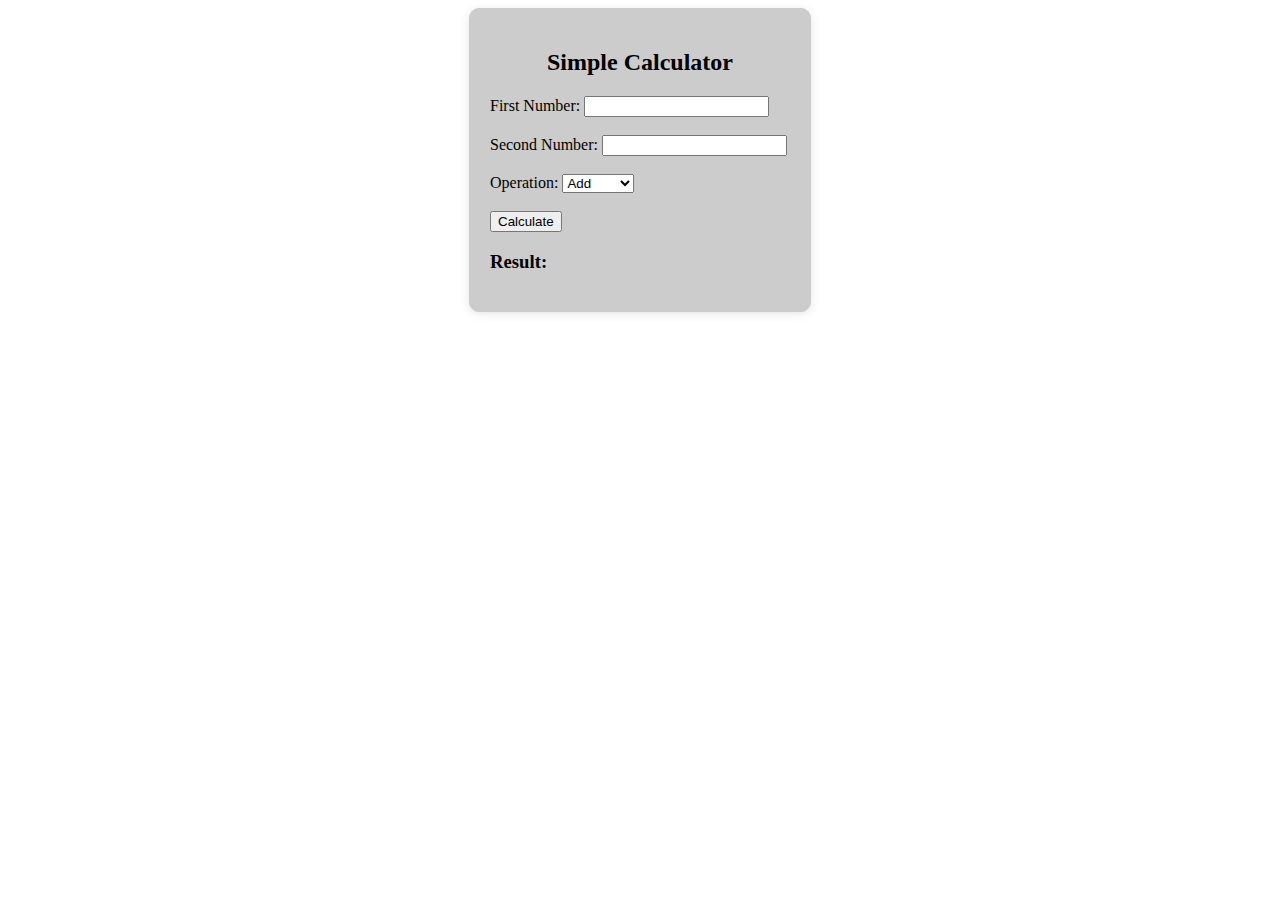
<file: HashedBit Internship/assignment 2/calc.html>
<!DOCTYPE html>
<html lang="en">
<head>
  <meta charset="UTF-8">
  <title>Calculator</title>
  <style>
    h2{
      text-align: center;
    }
    .container {
      width: 300px;
      margin: 0 auto;
      padding: 20px;
      border: 1px solid #ccc;
      background-color: #ccc;
      border-radius: 10px;
      box-shadow: 0 2px 10px rgba(0,0,0,0.1);
    }
  </style>
</head>
<body>
  <div class="container">
    <h2>Simple Calculator</h2>

  <label>First Number: <input type="number" id="num1"></label><br><br>
  <label>Second Number: <input type="number" id="num2"></label><br><br>

  <label>Operation:
    <select id="operator">
      <option value="add">Add</option>
      <option value="subtract">Subtract</option>
      <option value="multiply">Multiply</option>
      <option value="divide">Divide</option>
    </select>
  </label><br><br>

  <button onclick="performCalculation()">Calculate</button>

  <h3>Result: <span id="result"></span></h3>
  </div>
  
  <script src="calc.js"></script>
</body>
</html>
</file>
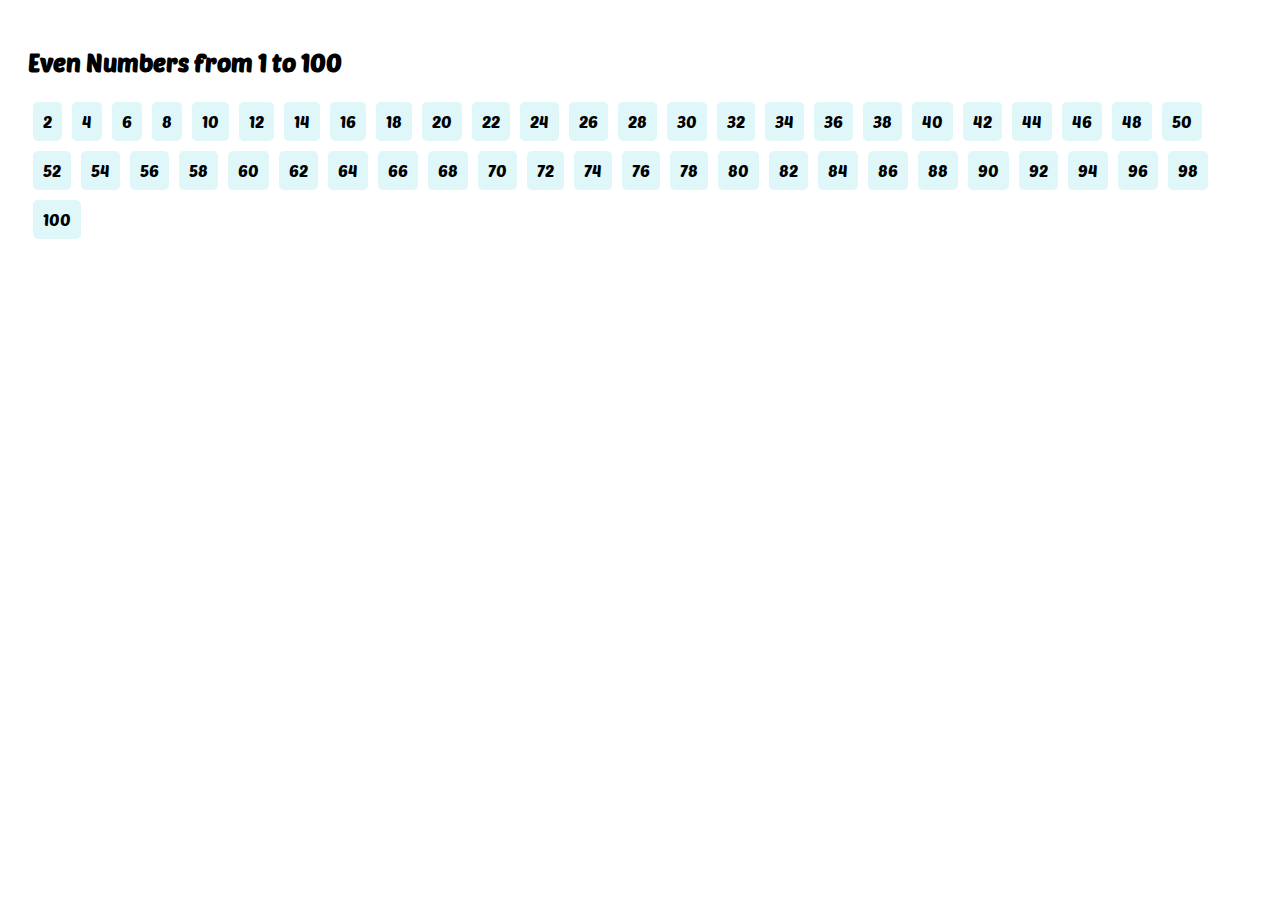
<file: HashedBit Internship/assignment 2/evenNum.html>
<!DOCTYPE html>
<html>
<head>
  <title>Even Numbers </title>
  <style>
    @import url('https://fonts.googleapis.com/css2?family=Edu+QLD+Hand:wght@400..700&family=Poetsen+One&display=swap');

    body {
      font-family: "Poetsen One", sans-serif;
      font-weight: 400;
      font-style: normal;
      padding: 20px;
    }
    .number {
      display: inline-block;
      margin: 5px;
      padding: 10px;
      background-color: #e0f7fa;
      border-radius: 5px;
    }
  </style>
</head>
<body>

  <h2>Even Numbers from 1 to 100</h2>
  <div id="evenNumbers"></div>

  <script src="evenNum.js"></script>

</body>
</html>
</file>
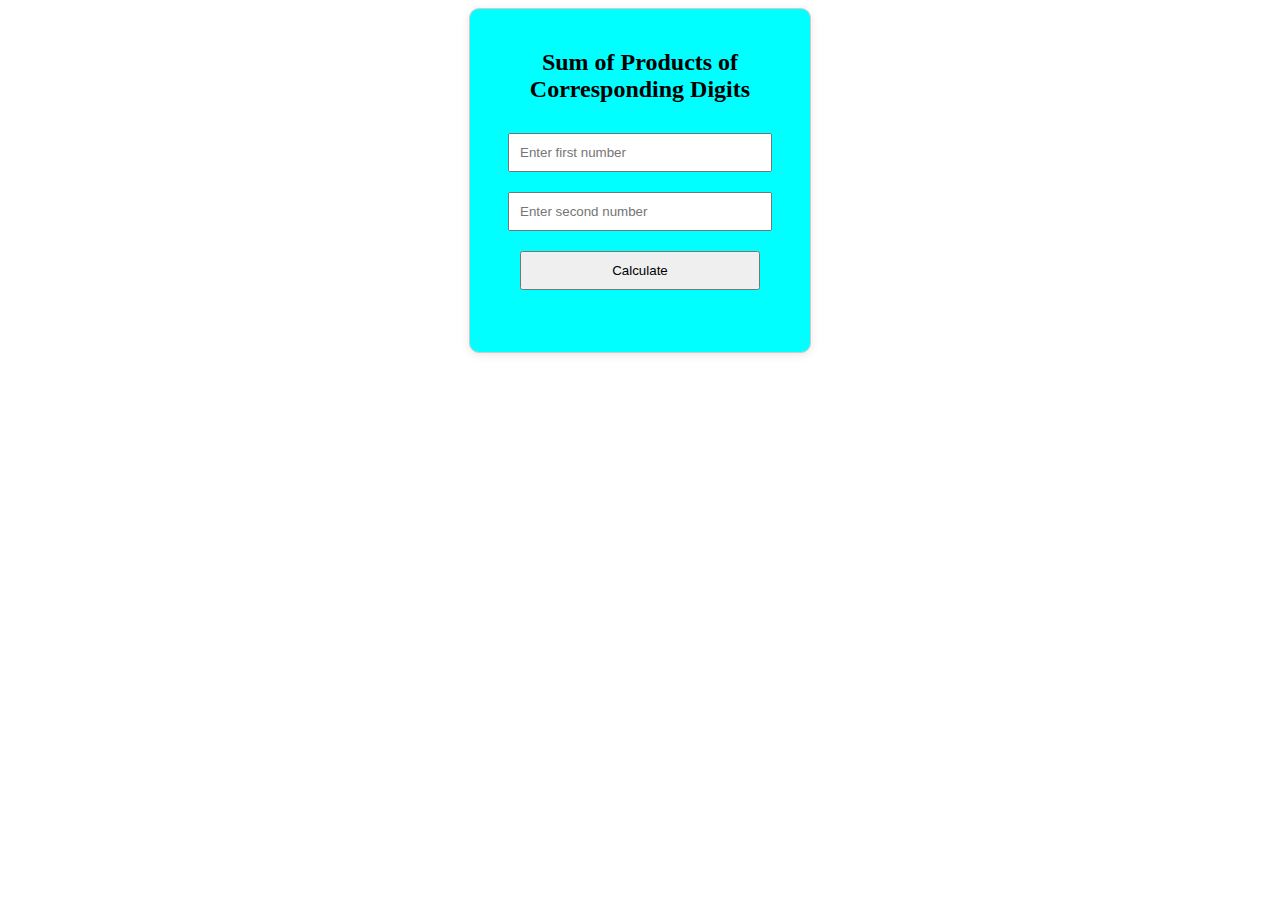
<file: HashedBit Internship/assignment 2/sumProd.html>
<!DOCTYPE html>
<html>
<head>
  <title>Digit Product Sum</title>
  <style>
    h2{
      text-align: center;
    }
    .container {
      width: 300px;
      margin: 0 auto;
      padding: 20px;
      border: 1px solid #ccc;
      border-radius: 10px;
      box-shadow: 0 2px 10px rgba(0,0,0,0.1);
      display: flex;
      flex-direction: column;
      background-color: aqua;
    }
    input, button {
      margin: 10px auto;
      padding: 10px;
      width: 80%;
    }
  </style>
</head>
<body>

  <div class="container">
    <h2>Sum of Products of Corresponding Digits</h2>

  <input type="number" id="num1" placeholder="Enter first number" />
  <input type="number" id="num2" placeholder="Enter second number" />
  <button onclick="calculateProductSum()">Calculate</button>

  <p id="result"></p>
  </div>

  <script src="sumProd.js"></script>
</body>
</html>
</file>
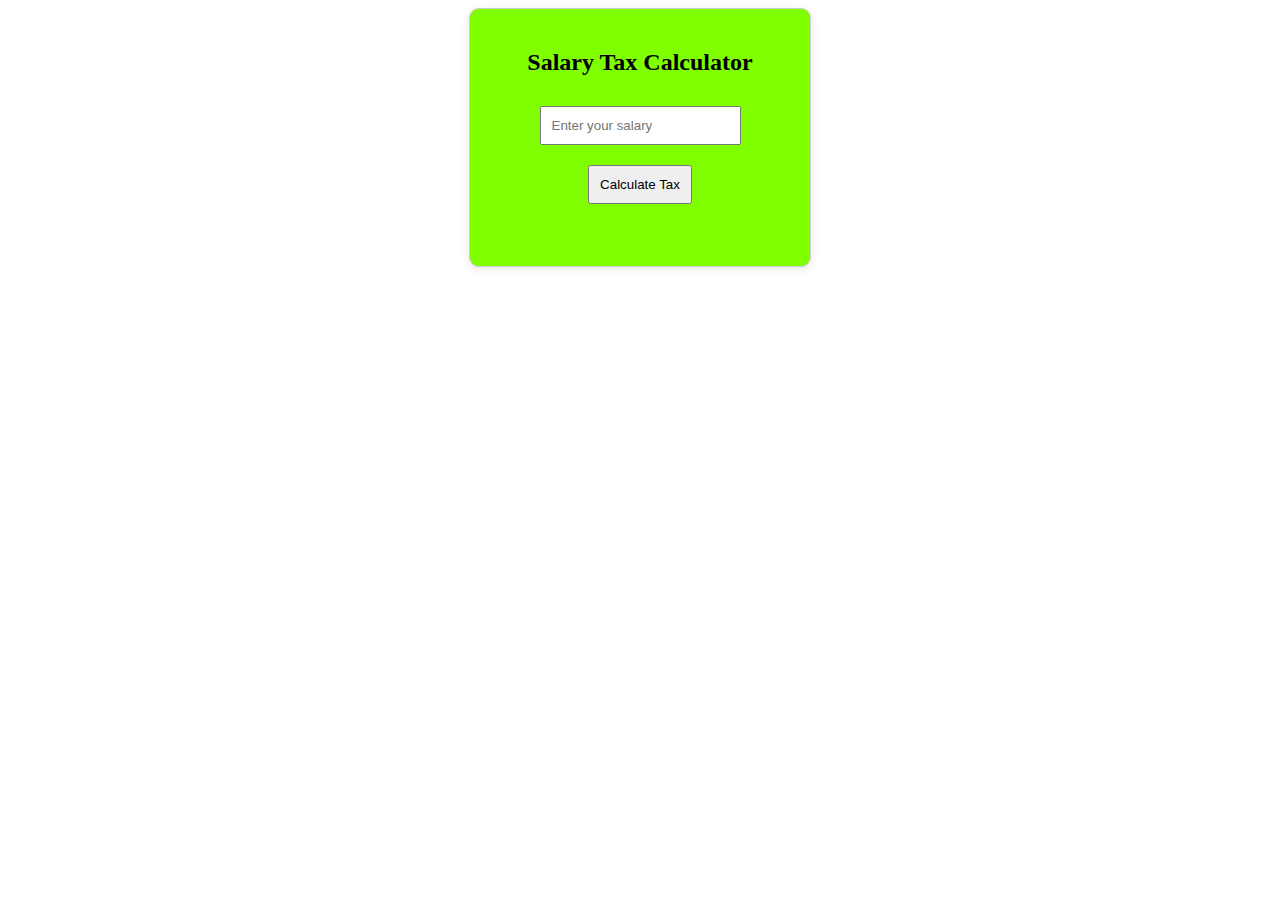
<file: HashedBit Internship/assignment 2/tax.html>
<!DOCTYPE html>
<html>
<head>
  <title>Tax Calculator</title>
  <style>
    h2{
      text-align: center;
    }
    .container {
      width: 300px;
      margin: 0 auto;
      padding: 20px;
      border: 1px solid #ccc;
      border-radius: 10px;
      box-shadow: 0 2px 10px rgba(0,0,0,0.1);
      display: flex;
      flex-direction: column;
      background-color: chartreuse;
    }
    #salaryInput, button {
        margin: 10px auto;
        padding: 10px;
    }
  </style>
</head>
<body>

  <div class="container">
    <h2>Salary Tax Calculator</h2>
  <input type="number" id="salaryInput" placeholder="Enter your salary" />
  <button onclick="calculateTax()">Calculate Tax</button>

  <p id="result"></p>
  </div>

  <script src="tax.js"></script>
</body>
</html>
</file>
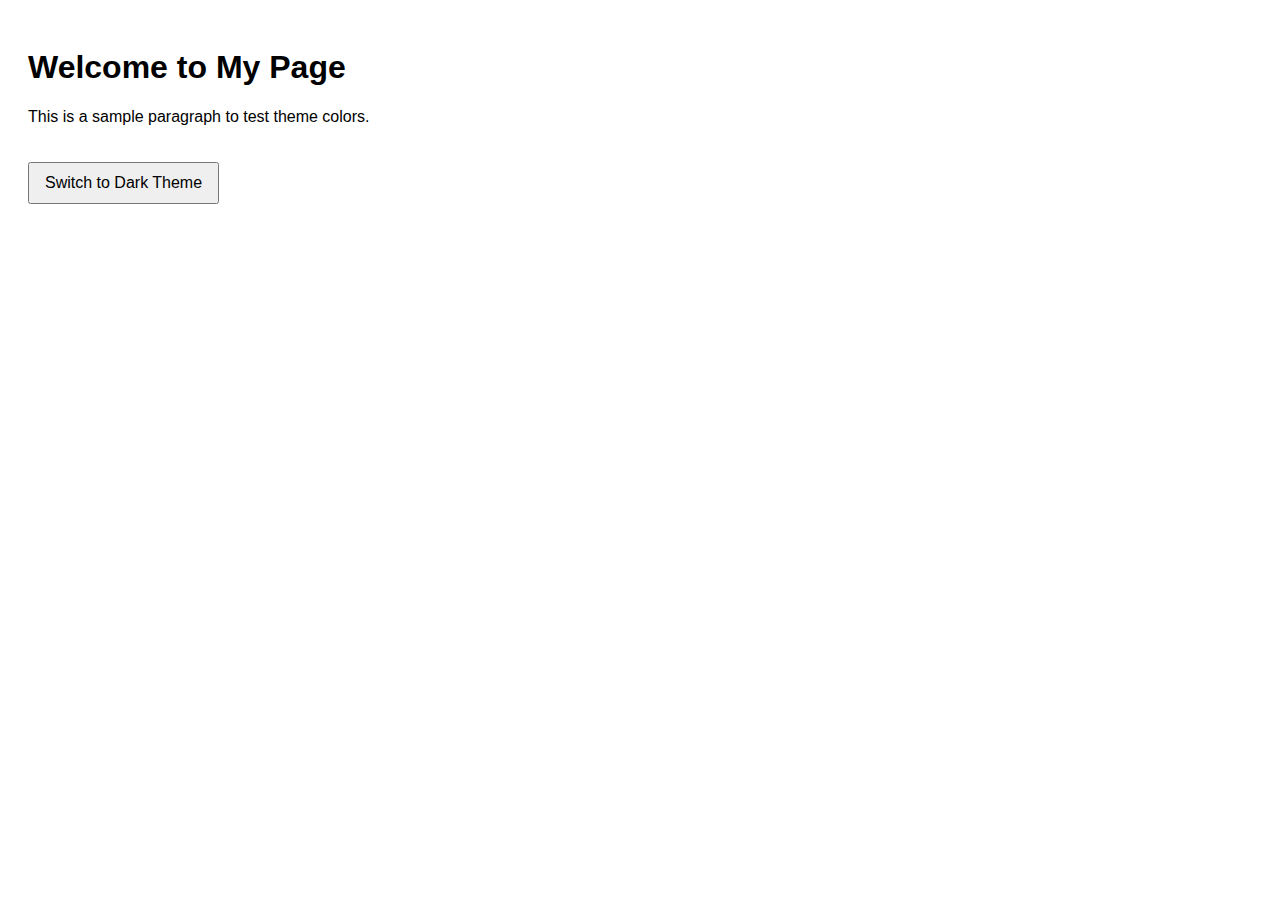
<file: HashedBit Internship/assignment 4/dark theme.html>
<!DOCTYPE html>
<html lang="en">
<head>
  <meta charset="UTF-8" />
  <title>Theme Toggle</title>
  <style>
    body {
      background-color: white;
      color: black;
      font-family: Arial, sans-serif;
      transition: background-color 0.3s ease, color 0.3s ease;
      padding: 20px;
    }
    body.dark-theme {
      background-color: #121212;
      color: #e0e0e0;
    }
    button {
      margin-top: 20px;
      padding: 10px 15px;
      cursor: pointer;
      font-size: 16px;
    }
  </style>
</head>
<body>
  <h1>Welcome to My Page</h1>
  <p>This is a sample paragraph to test theme colors.</p>
  <button id="themeToggleBtn">Switch to Dark Theme</button>

  <script>
    const toggleBtn = document.getElementById('themeToggleBtn');

    toggleBtn.addEventListener('click', () => {
      document.body.classList.toggle('dark-theme');
      if (document.body.classList.contains('dark-theme')) {
        toggleBtn.textContent = 'Light Theme';
      } else {
        toggleBtn.textContent = 'Dark Theme';
      }
    });
  </script>
</body>
</html>
</file>
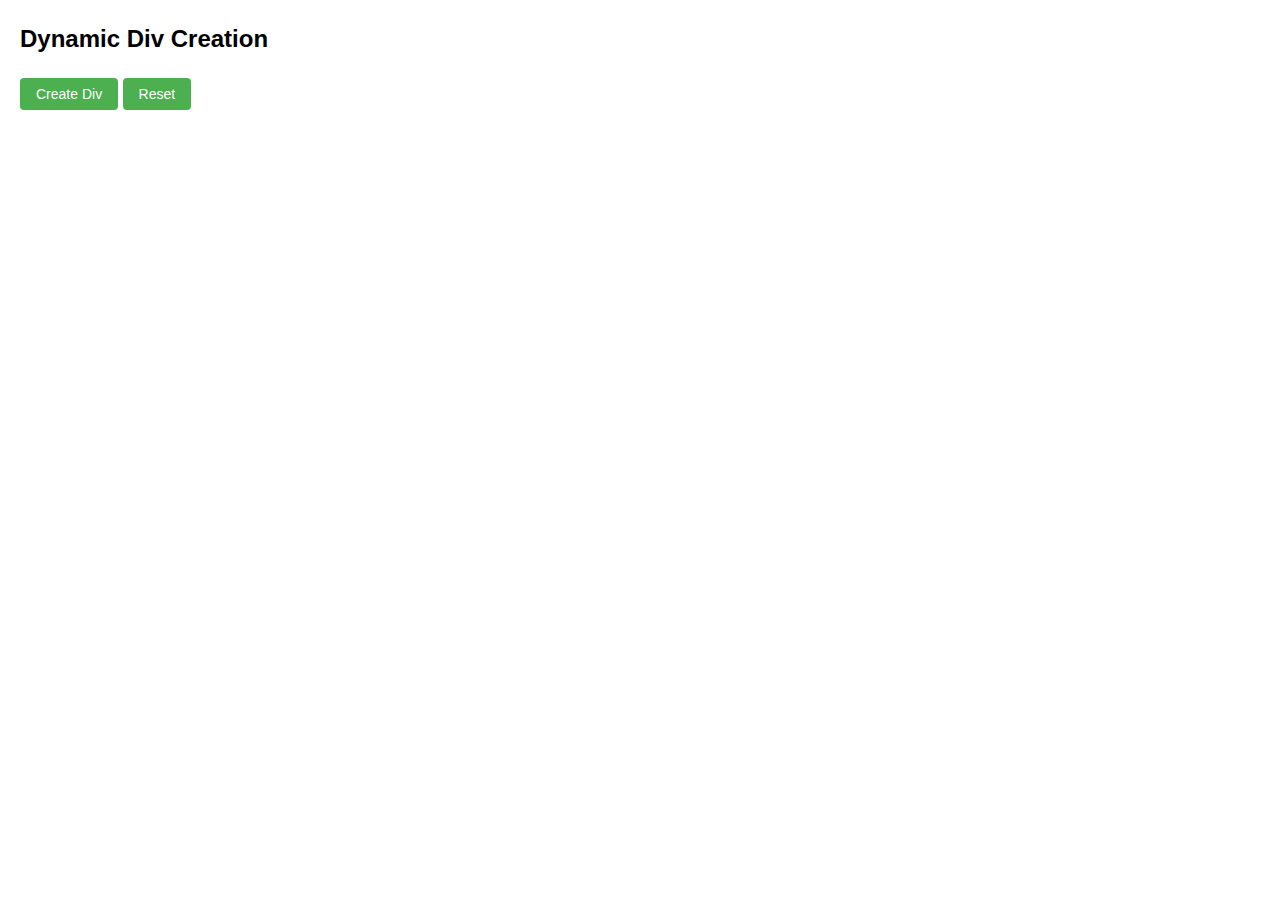
<file: HashedBit Internship/assignment 4/div creation.html>
<!DOCTYPE html>
<html lang="en">
<head>
    <meta charset="UTF-8">
    <meta name="viewport" content="width=device-width, initial-scale=1.0">
    <title>Dynamic Div Creation</title>
    <style>
        body {
            font-family: Arial, sans-serif;
            margin: 20px;
            line-height: 1.6;
        }
        #container {
            display: flex;
            flex-wrap: wrap;
            gap: 10px;
            margin-top: 20px;
        }
        .box {
            width: 100px;
            height: 100px;
            display: flex;
            justify-content: center;
            align-items: center;
            font-weight: bold;
            border-radius: 5px;
            transition: all 0.3s ease;
        }
        button {
            padding: 8px 16px;
            background-color: #4CAF50;
            color: white;
            border: none;
            border-radius: 4px;
            cursor: pointer;
            font-size: 14px;
        }
        button:hover {
            background-color: #45a049;
        }
    </style>
</head>
<body>
    <h2>Dynamic Div Creation</h2>
    <button id="createBtn">Create Div</button>
    <button id="resetBtn">Reset</button>
    <div id="container"></div>

    <script>
        document.addEventListener('DOMContentLoaded', function() {
            const container = document.getElementById('container');
            const createBtn = document.getElementById('createBtn');
            const resetBtn = document.getElementById('resetBtn');
            let counter = 1;

            createBtn.addEventListener('click', function() {
                // Create new div element
                const newDiv = document.createElement('div');
                newDiv.className = 'box';
                newDiv.textContent = counter;
                
                // Set random background color
                const randomColor = getRandomColor();
                newDiv.style.backgroundColor = randomColor;
                
                // Set text color based on background brightness
                newDiv.style.color = isColorLight(randomColor) ? '#000' : '#fff';
                
                // Add hover effect
                newDiv.addEventListener('mouseover', function() {
                    this.style.transform = 'scale(1.1)';
                    this.style.boxShadow = '0 0 10px rgba(0,0,0,0.3)';
                });
                
                newDiv.addEventListener('mouseout', function() {
                    this.style.transform = 'scale(1)';
                    this.style.boxShadow = 'none';
                });
                
                // Add click event to remove individual div
                newDiv.addEventListener('click', function() {
                    container.removeChild(this);
                });
                
                // Append to container
                container.appendChild(newDiv);
                
                // Increment counter
                counter++;
            });

            resetBtn.addEventListener('click', function() {
                container.innerHTML = '';
                counter = 1;
            });

            // Helper function to generate random color
            function getRandomColor() {
                const letters = '0123456789ABCDEF';
                let color = '#';
                for (let i = 0; i < 6; i++) {
                    color += letters[Math.floor(Math.random() * 16)];
                }
                return color;
            }

            // Helper function to check if color is light
            function isColorLight(color) {
                // Convert hex to RGB
                const r = parseInt(color.substr(1, 2), 16);
                const g = parseInt(color.substr(3, 2), 16);
                const b = parseInt(color.substr(5, 2), 16);
                
                // Calculate brightness
                const brightness = (r * 299 + g * 587 + b * 114) / 1000;
                return brightness > 128;
            }
        });
    </script>
</body>
</html>
</file>
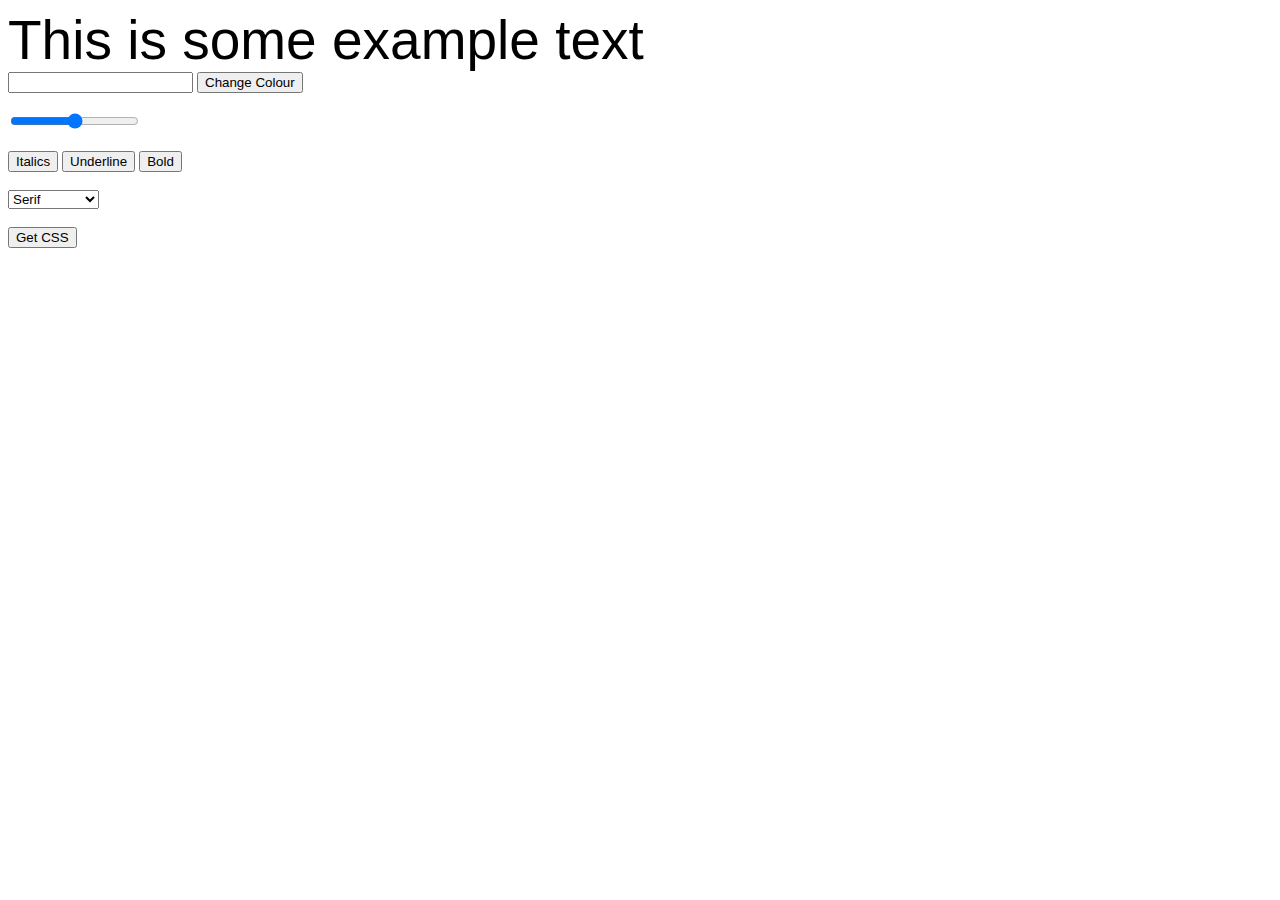
<file: HashedBit Internship/assignment 4/dynamic css.html>
<!DOCTYPE html>
<html lang="en">
<head>
  <meta charset="UTF-8" />
  <meta name="viewport" content="width=device-width, initial-scale=1.0"/>
  <title>TExt contener</title>
  <style>
    .text-here {
    font-size: 55px;
    font-family: sans-serif;
    color: black;
    text-decoration: none;
    font-style: normal;
    font-weight: normal;
    line-height: normal;
    text-align: left;
    letter-spacing: normal;
    word-spacing: normal;
}
  </style>
  </head>
  <body>
  <div class='text-here' id='text-container'>This is some example text</div>


<input type="text" id="colorbox">

<button id="colorchange">Change Colour</button>

<br><br>

<input type="range" id="fontsize" min="10" max="100" value="55">
<br><br>


<button id="italic" class="stylebt">Italics</button>
<button id="underline" class="stylebt">Underline</button>
<button id="bold" class="stylebt">Bold</button>

<br><br>


<select id="list">
        <option value="serif">Serif</option>
        <option value="sans-serif">Sans-Serif</option>
        <option value="monospace">Monospace</option>
        <option value="cursive">Cursive</option>
        <option value="fantasy">Fantasy</option>
    </select>


<br><br>

<button id="getstyle">Get CSS</button>

<br><br>
<p id="css-props"></p>
<script>
    const textContainer = document.getElementById("text-container");


document.getElementById("colorchange").addEventListener("click", () => {
  const color = document.getElementById("colorbox").value;
  textContainer.style.color = color;
});


document.getElementById("fontsize").addEventListener("input", () => {
  const size = document.getElementById("fontsize").value;
  textContainer.style.fontSize = size + "px";
});


document.getElementById("italic").addEventListener("click", () => {
  textContainer.style.fontStyle = 
    textContainer.style.fontStyle === "italic" ? "normal" : "italic";
});


document.getElementById("underline").addEventListener("click", () => {
  textContainer.style.textDecoration = 
    textContainer.style.textDecoration === "underline" ? "none" : "underline";
});


document.getElementById("bold").addEventListener("click", () => {
  textContainer.style.fontWeight = 
    textContainer.style.fontWeight === "bold" ? "normal" : "bold";
});

// Font Family Dropdown
document.getElementById("list").addEventListener("change", () => {
  const font = document.getElementById("list").value;
  textContainer.style.fontFamily = font;
});


document.getElementById("getstyle").addEventListener("click", () => {
  const styles = window.getComputedStyle(textContainer);
  const result = [];

  const color = styles.color;
  const fontSize = styles.fontSize;
  const fontFamily = styles.fontFamily;
  const fontStyle = styles.fontStyle;
  const fontWeight = styles.fontWeight;
  const textDecoration = styles.textDecorationLine;

  
  const colorInput = document.getElementById("colorbox").value || color;

  if (colorInput) result.push(`color: ${colorInput};`);
  if (fontSize) result.push(`font-size: ${fontSize};`);
  if (fontFamily) result.push(`font-family: ${fontFamily};`);
  if (fontStyle === "italic") result.push(`font-style: italic;`);
  if (fontWeight === "700" || fontWeight === "bold") result.push(`font-weight: bold;`);
  if (textDecoration === "underline") result.push(`text-decoration: underline;`);

  document.getElementById("css-props").textContent = result.join(" ");
});
</script>
</body>
</html>
</file>
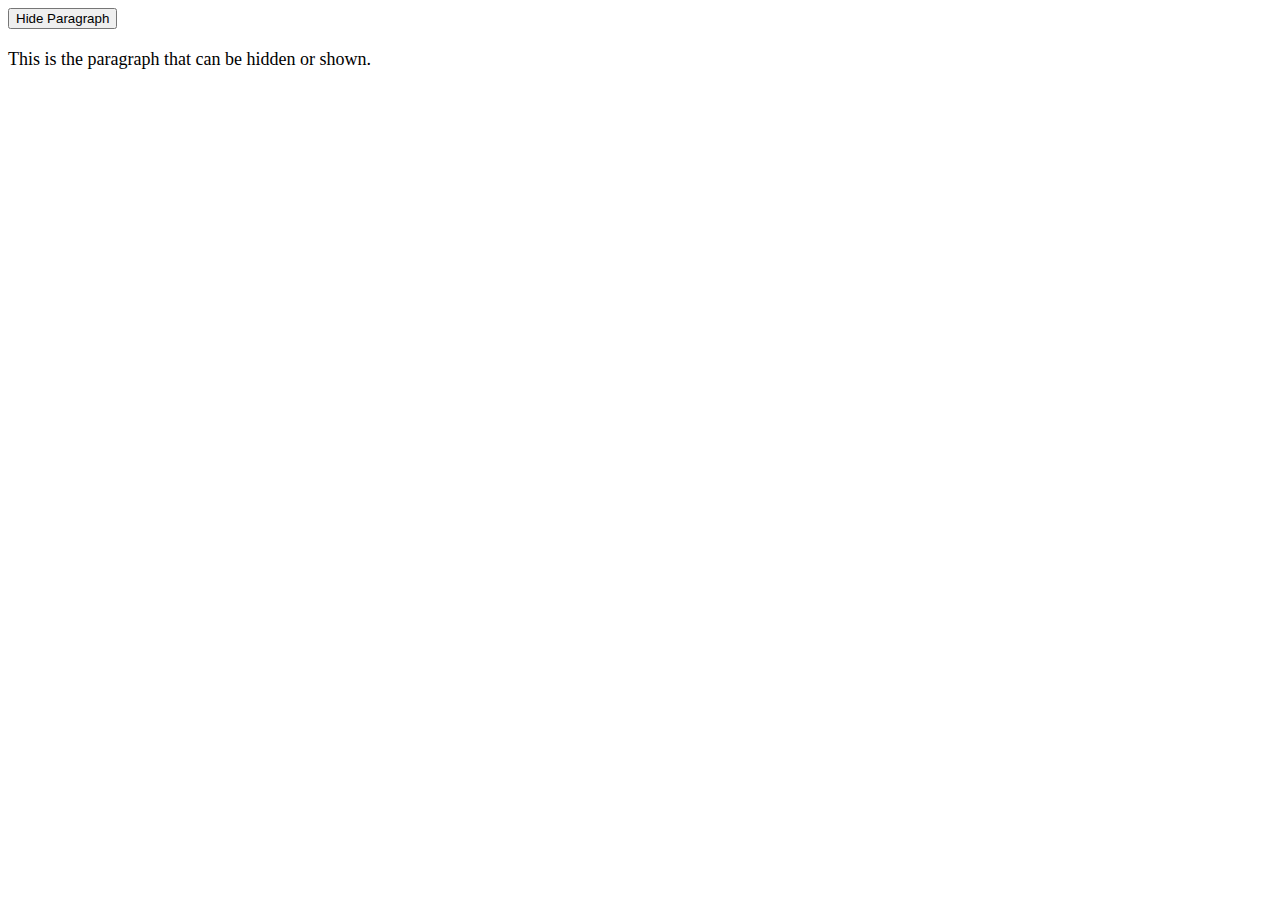
<file: HashedBit Internship/assignment 4/hide show.html>
<!DOCTYPE html>
<html lang="en">
<head>
  <meta charset="UTF-8" />
  <title>Hide/Show Paragraph</title>
  <style>
    #myPara {
      font-size: 18px;
      margin: 20px 0;
    }
  </style>
</head>
<body>
  <button id="toggleBtn">Hide Paragraph</button>
  <p id="myPara">This is the paragraph that can be hidden or shown.</p>

  <script>
    const btn = document.getElementById('toggleBtn');
    const para = document.getElementById('myPara');

    btn.addEventListener('click', () => {
      if (para.style.display === 'none') {
        para.style.display = 'block';
        btn.textContent = 'Hide Paragraph';
      } else {
        para.style.display = 'none';
        btn.textContent = 'Show Paragraph';
      }
    });
  </script>
</body>
</html>
</file>
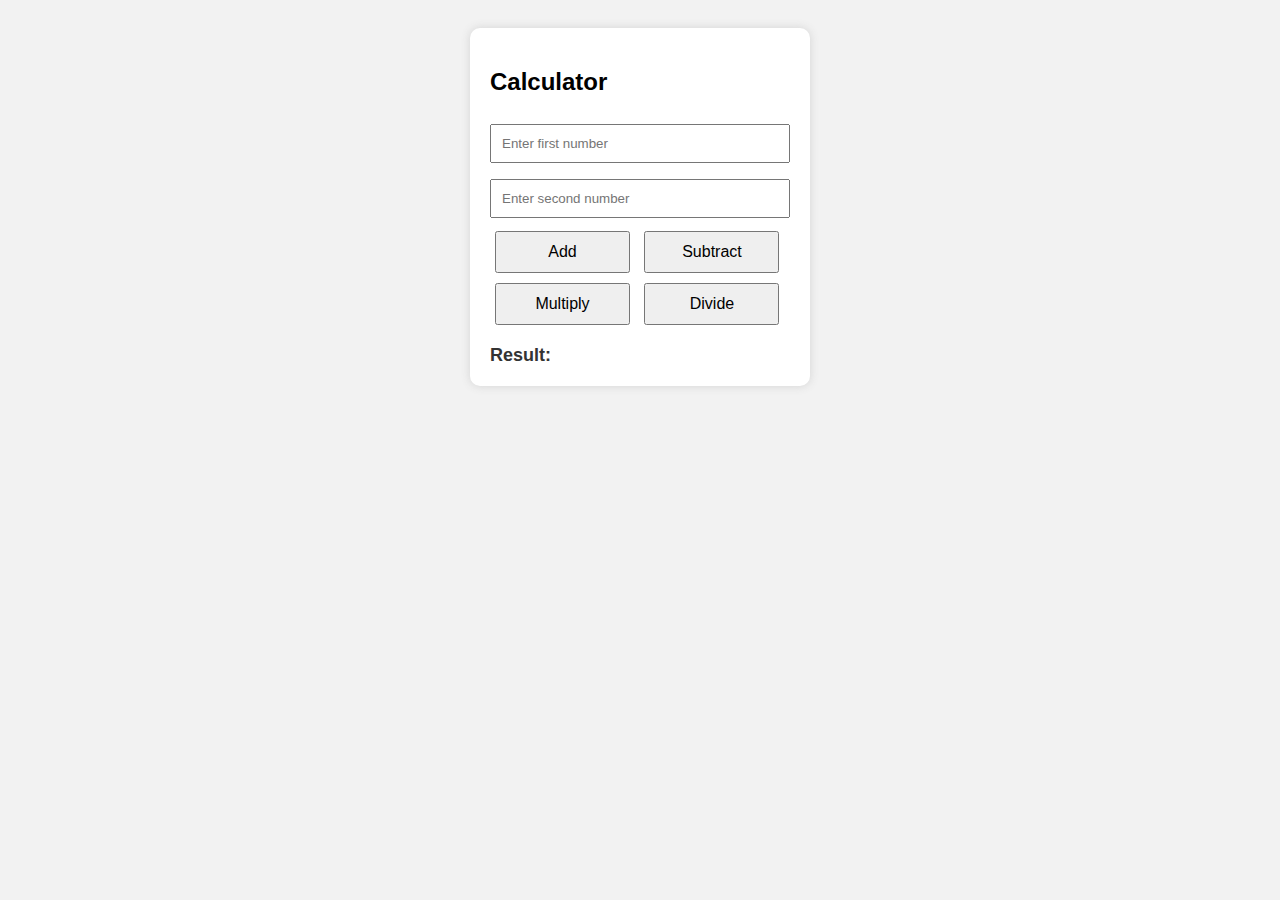
<file: HashedBit Internship/assignment 5/calculator.html>
<!DOCTYPE html>
<html>
<head>
  <title>Simple Calculator</title>
  <style>
    body {
      font-family: Arial;
      background-color: #f2f2f2;
      padding: 20px;
    }
    .calculator {
      background-color: white;
      padding: 20px;
      max-width: 300px;
      border-radius: 10px;
      box-shadow: 0 0 10px lightgray;
      margin: auto;
    }
    input {
      width: 100%;
      padding: 10px;
      margin: 8px 0;
      box-sizing: border-box;
    }
    button {
      width: 45%;
      padding: 10px;
      margin: 5px;
      font-size: 16px;
    }
    .output {
      margin-top: 15px;
      font-size: 18px;
      font-weight: bold;
      color: #333;
    }
  </style>
</head>
<body>

<div class="calculator">
  <h2>Calculator</h2>
  
  <input type="number" id="num1" placeholder="Enter first number">
  <input type="number" id="num2" placeholder="Enter second number">
  
  <div>
    <button onclick="calculate('add')">Add</button>
    <button onclick="calculate('subtract')">Subtract</button>
    <button onclick="calculate('multiply')">Multiply</button>
    <button onclick="calculate('divide')">Divide</button>
  </div>
  
  <div class="output" id="result">Result: </div>
</div>

<script>
  function calculate(operation) {
    let a = parseFloat(document.getElementById('num1').value);
    let b = parseFloat(document.getElementById('num2').value);
    let result = 0;

    if (isNaN(a) || isNaN(b)) {
      document.getElementById('result').innerText = "Result: Please enter both numbers.";
      return;
    }

    switch (operation) {
      case 'add':
        result = a + b;
        break;
      case 'subtract':
        result = a - b;
        break;
      case 'multiply':
        result = a * b;
        break;
      case 'divide':
        if (b === 0) {
          document.getElementById('result').innerText = "Result: Cannot divide by zero.";
          return;
        }
        result = a / b;
        break;
    }

    document.getElementById('result').innerText = "Result: " + result;
  }
</script>
</body>
</html>
</file>
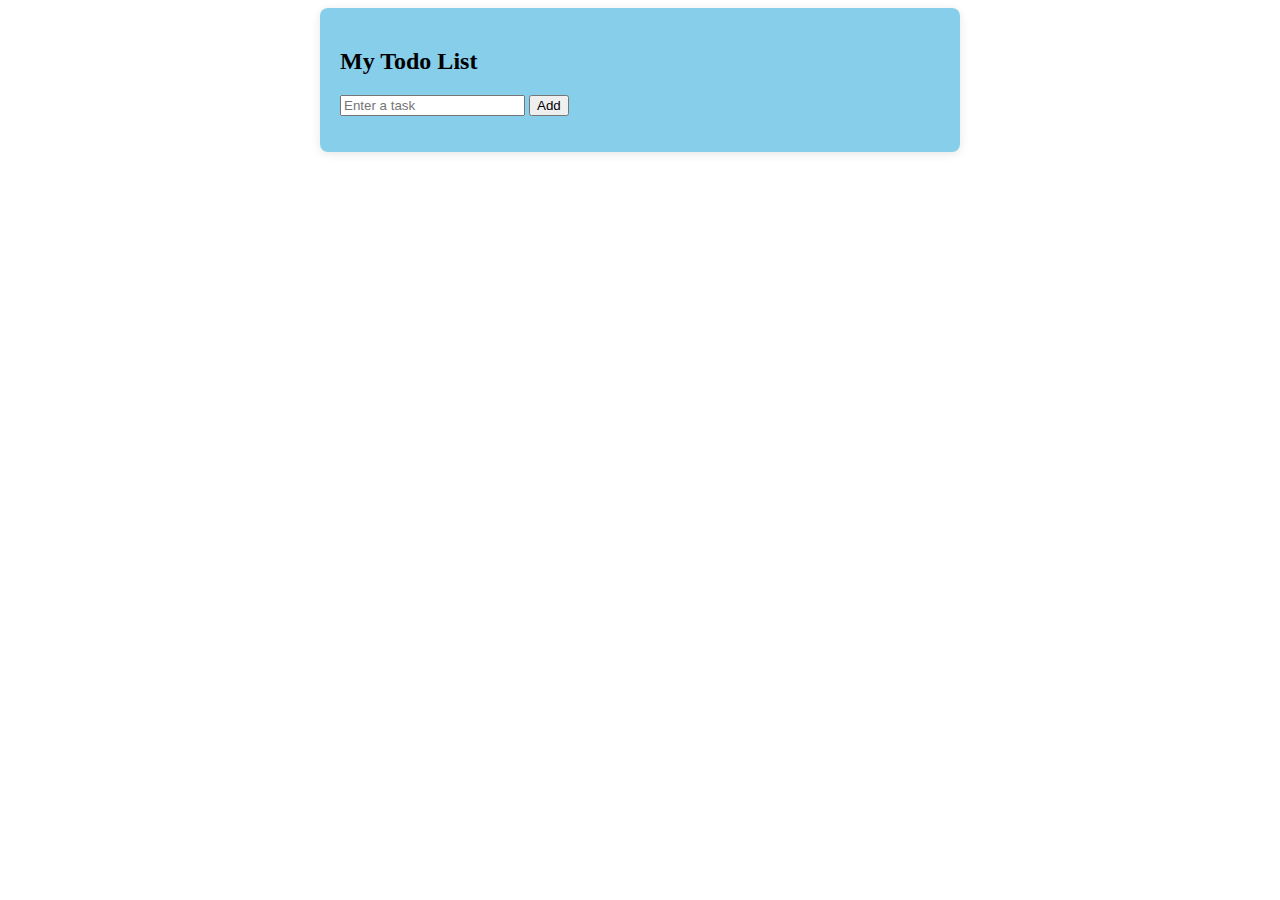
<file: HashedBit Internship/assignment 6/todo list.html>
<!DOCTYPE html>
<html>
<head>
  <title>Todo List App</title>
</head>
<body>
<div class="todo-container" style="max-width: 600px; margin: auto; padding: 20px; background-color: skyblue; border-radius: 8px; box-shadow: 0 2px 10px rgba(0,0,0,0.1);">
  <h2>My Todo List</h2>

  <input type="text" id="taskInput" placeholder="Enter a task">
  <button onclick="addTask()">Add</button>

  <ul id="taskList"></ul>
</div>
  <script>
    let tasks = [];

    function addTask() {
      let input = document.getElementById("taskInput");
      let newTask = input.value.trim();

      if (newTask === "") {
        alert("Please enter a task.");
        return;
      }

      tasks.push(newTask);
      tasks.sort(); // sort in ascending order
      renderTasks();
      input.value = ""; // clear input
    }

    function deleteTask(index) {
      tasks.splice(index, 1);
      renderTasks();
    }

    function renderTasks() {
      let list = document.getElementById("taskList");
      list.innerHTML = "";

      tasks.forEach((task, index) => {
        let li = document.createElement("li");
        li.textContent = task;

        let deleteBtn = document.createElement("button");
        deleteBtn.textContent = "Delete";
        deleteBtn.onclick = function () {
          deleteTask(index);
        };

        li.appendChild(deleteBtn);
        list.appendChild(li);
      });
    }
  </script>

</body>
</html>
</file>
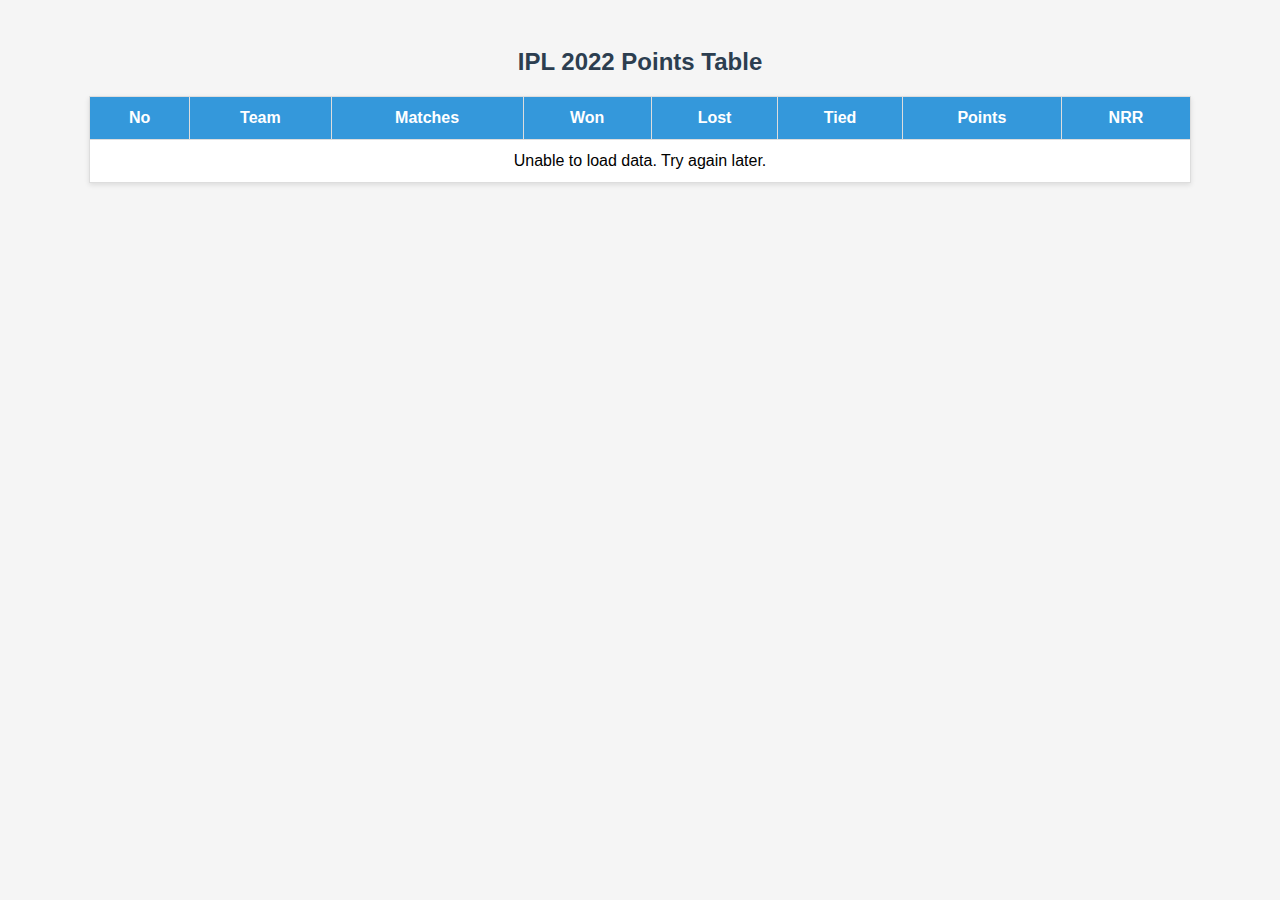
<file: HashedBit Internship/assignment 7/IPL.html>
<!DOCTYPE html>
<html lang="en">
<head>
  <meta charset="UTF-8" />
  <title>IPL 2022 Points Table</title>
  <link rel="stylesheet" href="design.css" />
</head>
<body>
  <h2>IPL 2022 Points Table</h2>
  <table>
    <thead>
      <tr>
        <th>No</th>
        <th>Team</th>
        <th>Matches</th>
        <th>Won</th>
        <th>Lost</th>
        <th>Tied</th>
        <th>Points</th>
        <th>NRR</th>
      </tr>
    </thead>
    <tbody id="table-body">
      <!-- Dynamic data here -->
    </tbody>
  </table>

  <script src="main.js"></script>
</body>
</html>
</file>
<file: HashedBit Internship/assignment 7/design.css>
body {
  font-family: Arial, sans-serif;
  background-color: #f5f5f5;
  padding: 20px;
  text-align: center;
}

h2 {
  color: #2c3e50;
}

table {
  width: 90%;
  margin: auto;
  border-collapse: collapse;
  background: #fff;
  box-shadow: 0 2px 5px rgba(0,0,0,0.1);
}

th, td {
  padding: 12px;
  border: 1px solid #ddd;
  text-align: center;
}

th {
  background-color: #3498db;
  color: white;
}

tr:nth-child(even) {
  background-color: #f2f2f2;
}
</file>
